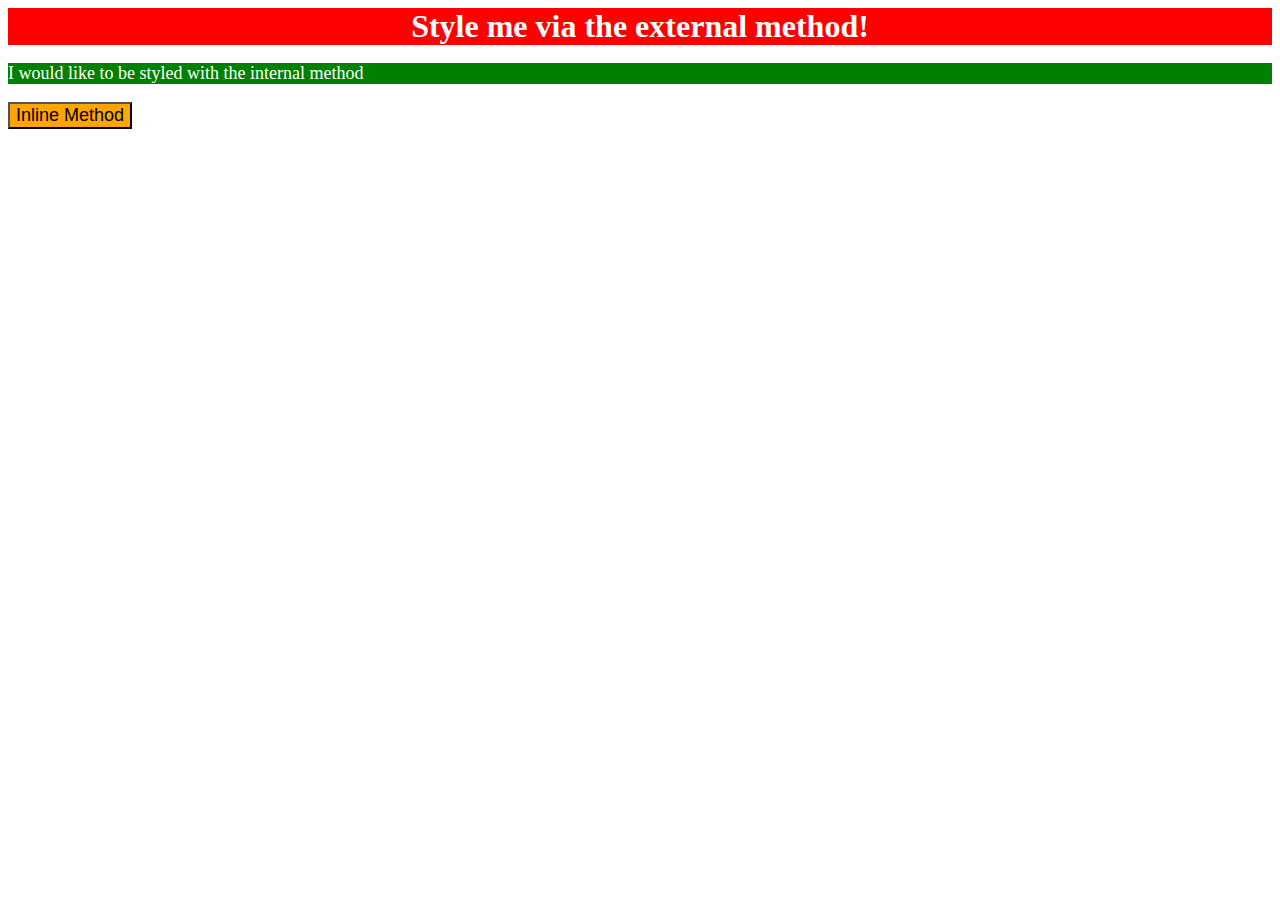
<file: foundations/intro-to-css/01-css-methods/index.html>
<!DOCTYPE html>
<html lang="en">
  <head>
    <style>
      p {
        color: white;
        background-color: green;
        font-size: 18px;
      }
    </style>
    <link rel="stylesheet" href="styles.css"
    <meta charset="UTF-8">
    <meta http-equiv="X-UA-Compatible" content="IE=edge">
    <meta name="viewport" content="width=device-width, initial-scale=1.0">
    <title>Methods for Adding CSS</title>
  </head>
  <body>
    <div>Style me via the external method!</div>
    <p>I would like to be styled with the internal method</p>
    <button style="background-color: orange; font-size: 18px;">Inline Method</button>
  </body>
</html>
</file>
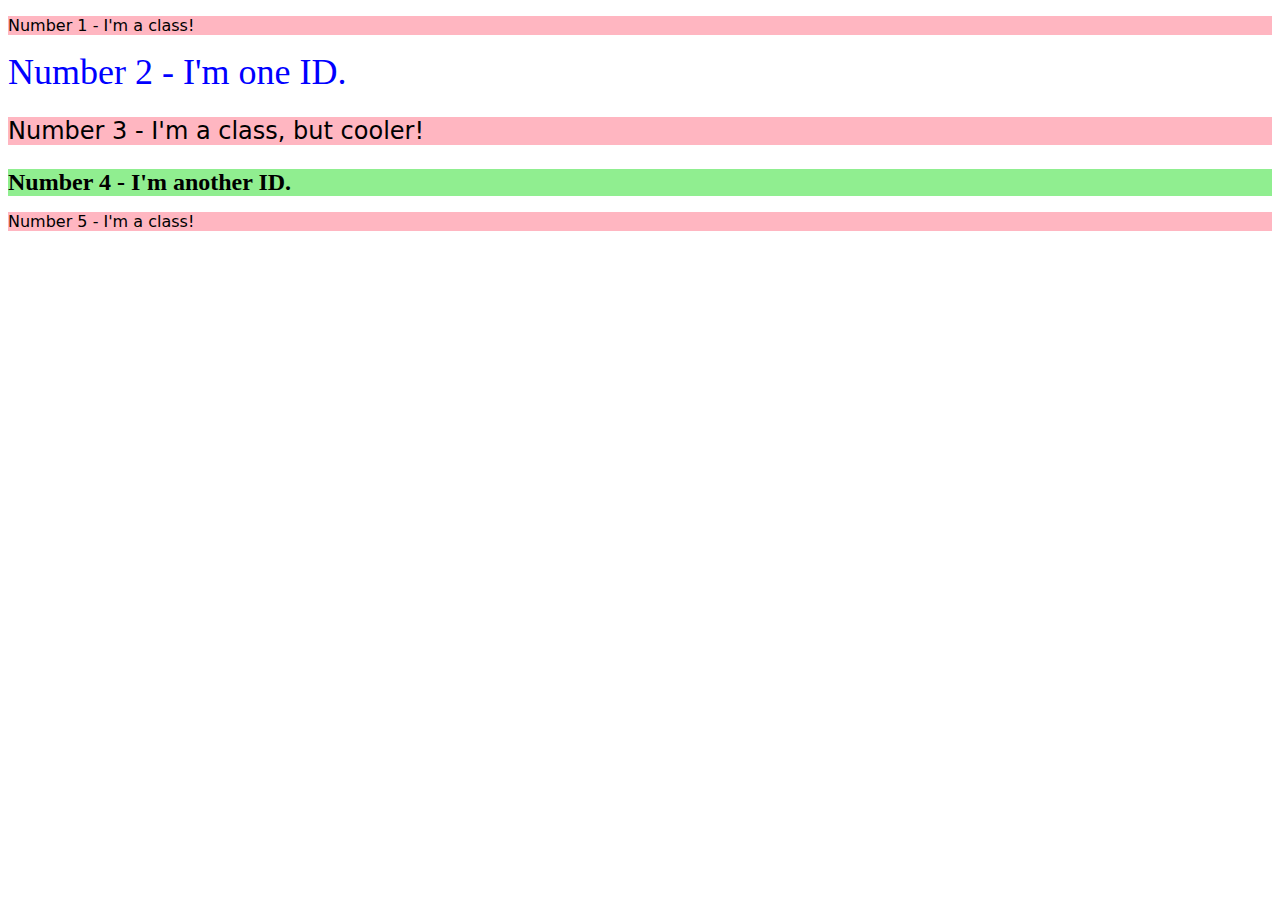
<file: foundations/intro-to-css/02-class-id-selectors/index.html>
<!DOCTYPE html>
<html lang="en">
  <head>
    <meta charset="UTF-8">
    <meta http-equiv="X-UA-Compatible" content="IE=edge">
    <meta name="viewport" content="width=device-width, initial-scale=1.0">
    <title>Class and ID Selectors</title>
    <link rel="stylesheet" href="style.css">
  </head>
  <body>
    <p class="odd-numbers">Number 1 - I'm a class!</p>
    <div id="second-element">Number 2 - I'm one ID.</div>
    <p id="third-element" class="odd-numbers">Number 3 - I'm a class, but cooler!</p>
    <div id="fourth-element">Number 4 - I'm another ID.</div>
    <p class="odd-numbers">Number 5 - I'm a class!</p>
  </body>
</html>
</file>
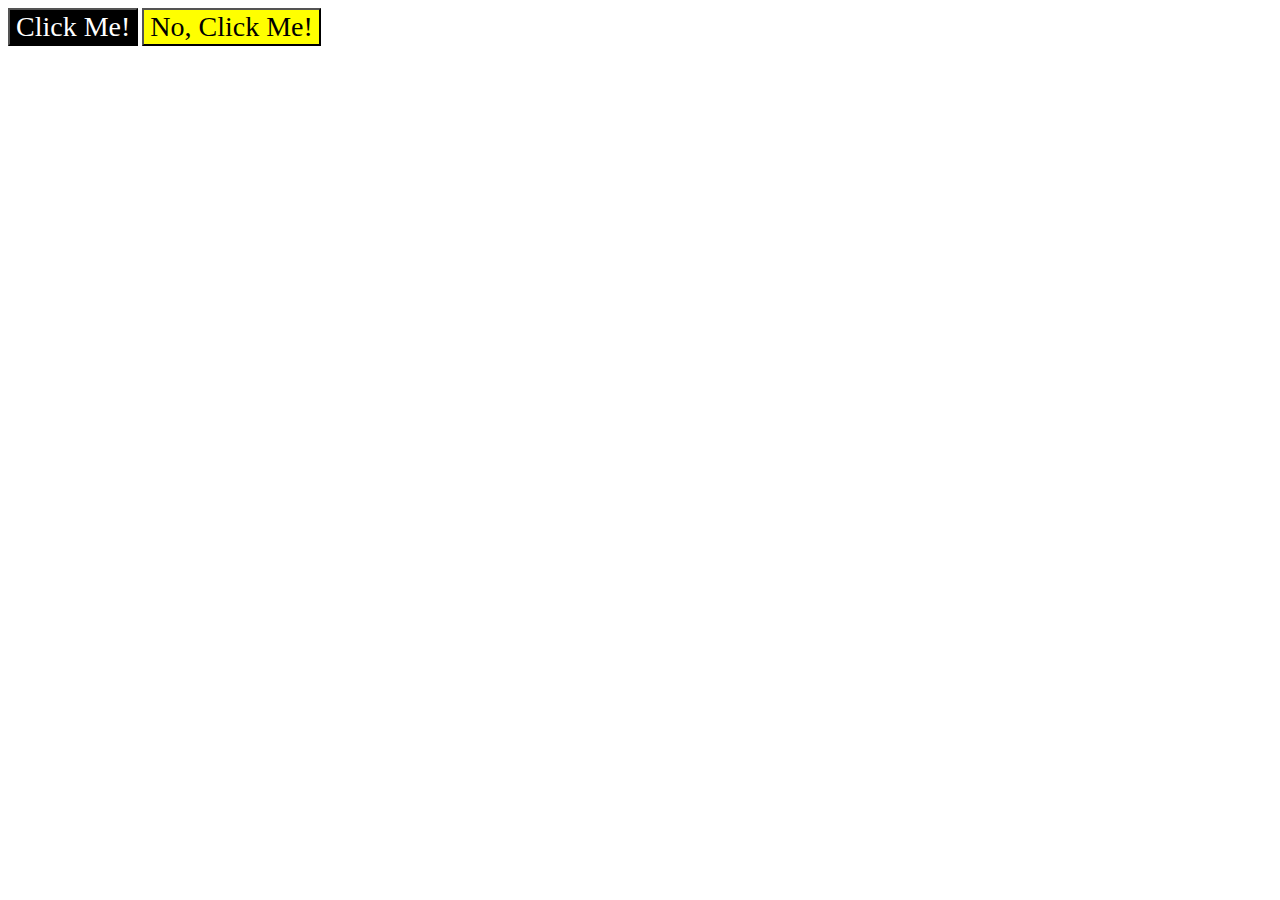
<file: foundations/intro-to-css/03-grouping-selectors/index.html>
<!DOCTYPE html>
<html lang="en">
  <head>
    <meta charset="UTF-8">
    <meta http-equiv="X-UA-Compatible" content="IE=edge">
    <meta name="viewport" content="width=device-width, initial-scale=1.0">
    <title>Grouping Selectors</title>
    <link rel="stylesheet" href="style.css">
  </head>
  <body>
    <button class="first-button">Click Me!</button>
    <button class="second-button">No, Click Me!</button>
  </body>
</html>
</file>
<file: foundations/intro-to-css/01-css-methods/styles.css>
div {
    color: white;
    background-color: red;
    text-align: center;
    font-size: 32px;
    font-weight: bold;
}
</file>
<file: foundations/intro-to-css/02-class-id-selectors/style.css>
.odd-numbers {
    background-color: lightpink;
    font-family: "Verdana", "DejaVu Sans", sans-serif;
}

#second-element {
    color: blue;
    font-size: 36px;
}

#third-element{
    font-size: 24px;
}

#fourth-element{
    background-color: lightgreen;
    font-size: 24px;
    font-weight: bold;
}
</file>
<file: foundations/intro-to-css/03-grouping-selectors/style.css>
.first-button {
    background-color: black;
    color: white;
}

.second-button {
    background-color: yellow;
}

.first-button, .second-button {
    font-size: 28px;
    font-family: "Helvitica" , "Times New Roman", sans-serif;
}
</file>
